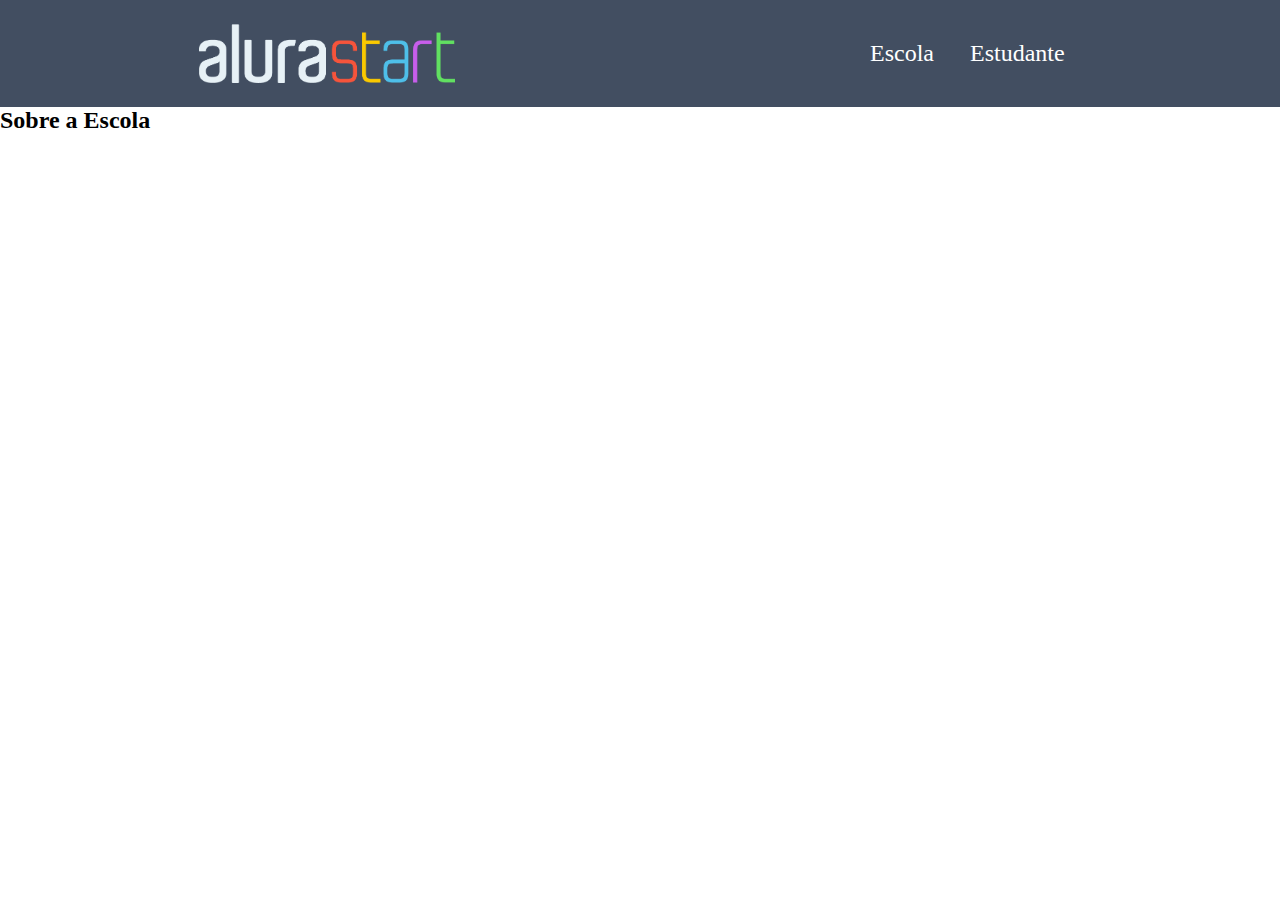
<file: Nao-sei-oq-to-fazendo-main/index.html>
<!DOCTYPE html>
<html lang="en">
<head>
    <meta charset="UTF-8">
    <meta http-equiv="X-UA-compatible" content="IE=edge">
    <meta name="viewport" content="width=device-width, initial-scale=1.0">
    <title>Document</title>
    <link rel="stylesheet" href="style.css">
 </head>
<body>
     <header class="cabecalho">
    <img class="cabecalho-imagem"src="alurastart logo.png" alt="logo da alura start">
    <ul class="cabecalho-lista">
        <li class="cabecalho-lista-item">Escola</li>
        <li class="cabecalho-lista-item">Estudante</li>
    </ul>
  </header>

<section class="escola">
<h2 class="escola-titulo">Sobre a Escola</h2>
<p class="escola-texto-um"></p>
<p class="escola-texto-dois"></p>
</section>
</body>

</html>
</file>
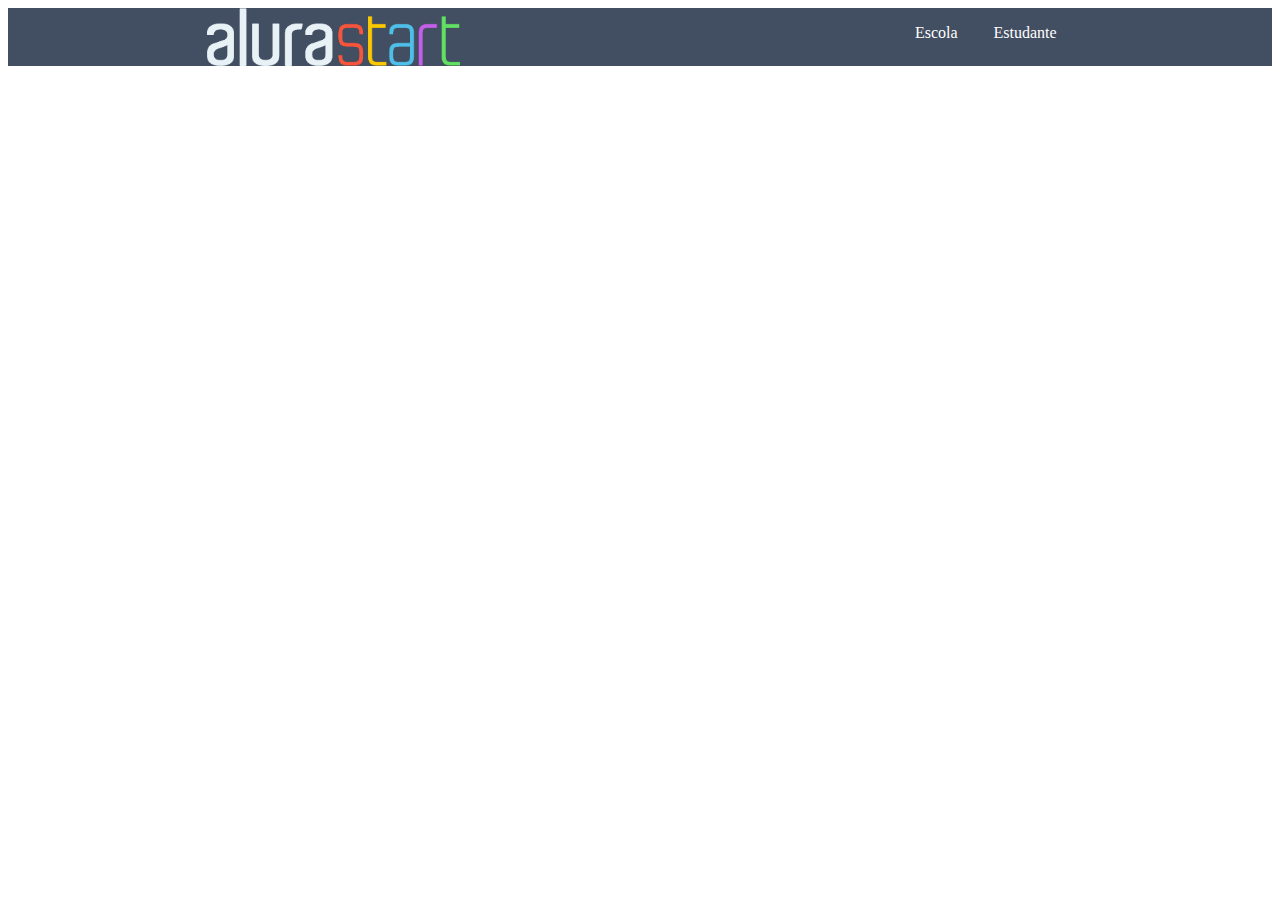
<file: Nao-sei-oq-to-fazendo-main/Nao-sei-oq-to-fazendo-main/index.html>
<!DOCTYPE html>
<html lang="en">
<head>
    <meta charset="UTF-8">
    <meta http-equiv="X-UA-compatible" content="IE=edge">
    <meta name="viewport" content="width=device-width, initial-scale=1.0">
    <title>Document</title>
    <link rel="stylesheet" href="style.css">
 </head>
<body>
     <header class="cabecalho">
    <img class="cabecalho-imagem"src="alurastart logo.png" alt="logo da alura start">
    <ul class="cabecalho-lista">
        <li class="cabecalho-lista-item">Escola</li>
        <li class="cabecalho-lista-item">Estudante</li>
    </ul>
  </header>

</body>
</html>
</file>
<file: Nao-sei-oq-to-fazendo-main/style.css>
*{
    margin: 0;
    padding: 0;
}

.cabecalho {
       background-color: #424E61;
       color: white;
       display: flex;
       justify-content: space-around;
       align-items: center;
       padding: 24px 0;
}

.cabecalho-imagem{
    width: 20%;
}

.cabecalho-lista-item{
   display: inline-block; 
   margin: 0 16px;   
font-size: 24px;
}
</file>
<file: Nao-sei-oq-to-fazendo-main/Nao-sei-oq-to-fazendo-main/style.css>
.cabecalho {
       background-color: #424E61;
       color: white;
       display: flex;
       justify-content: space-around;
}

.cabecalho-imagem{
    width: 20%;
}

.cabecalho-lista-item{
   display: inline-block; 
   margin: 0 16px;   
}
</file>
